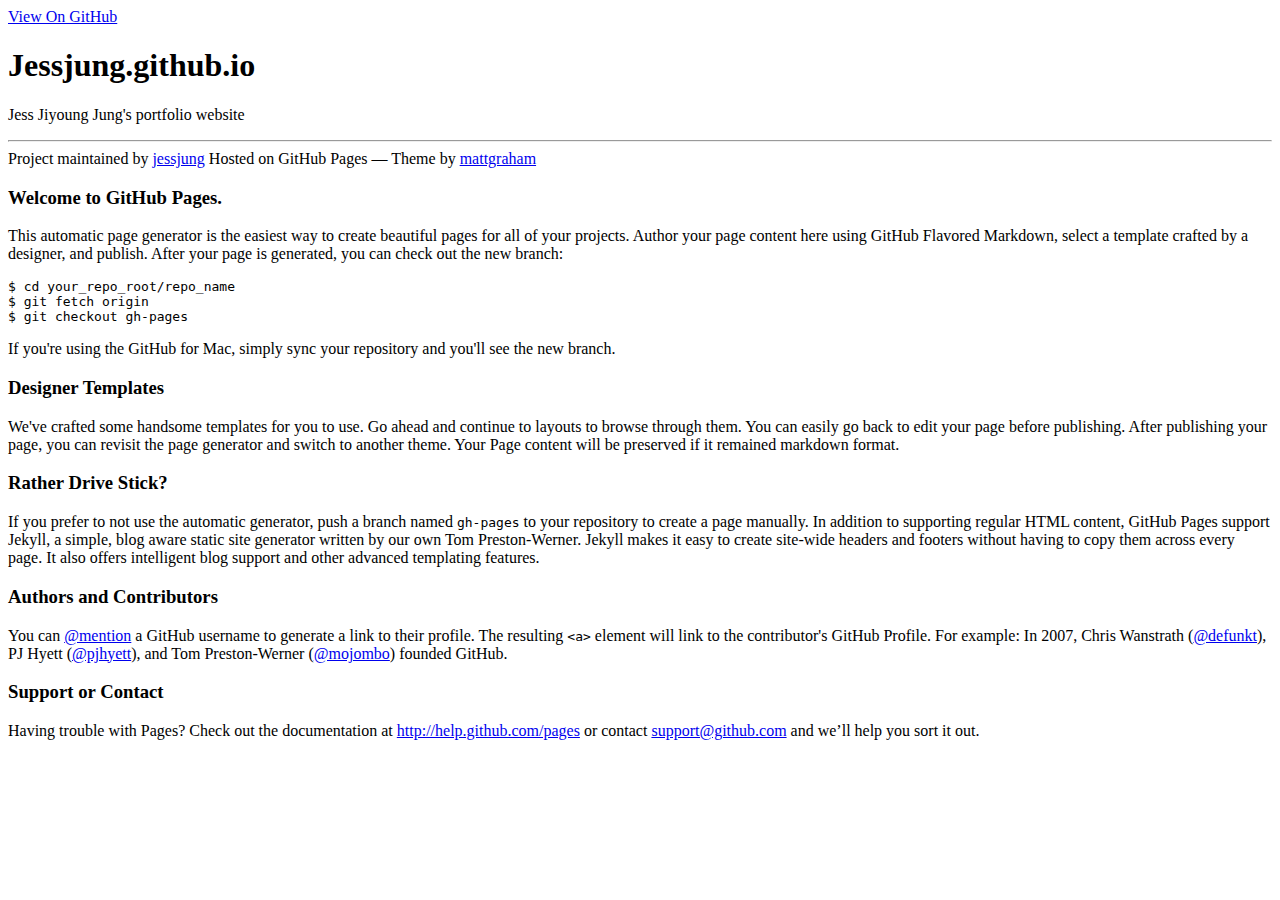
<file: githubpage/index.html>
<!doctype html>
<html>
  <head>
    <meta charset="utf-8">
    <meta http-equiv="X-UA-Compatible" content="chrome=1">
    <title>Jessjung.github.io by jessjung</title>
    <!-- <link rel="stylesheet" href="stylesheets/styles.css">
    <link rel="stylesheet" href="stylesheets/pygment_trac.css"> -->
    <script src="https://ajax.googleapis.com/ajax/libs/jquery/1.7.1/jquery.min.js"></script>
    <script src="javascripts/respond.js"></script>
    <!--[if lt IE 9]>
      <script src="//html5shiv.googlecode.com/svn/trunk/html5.js"></script>
    <![endif]-->
    <!--[if lt IE 8]>
    <link rel="stylesheet" href="stylesheets/ie.css">
    <![endif]-->
    <meta name="viewport" content="width=device-width, initial-scale=1, user-scalable=no">

  </head>
  <body>
      <div id="header">
        <nav>
          <li class="fork"><a href="https://github.com/jessjung">View On GitHub</a></li>
        </nav>
      </div><!-- end header -->

    <div class="wrapper">

      <section>
        <div id="title">
          <h1>Jessjung.github.io</h1>
          <p>Jess Jiyoung Jung&#39;s portfolio website</p>
          <hr>
          <span class="credits left">Project maintained by <a href="https://github.com/jessjung">jessjung</a></span>
          <span class="credits right">Hosted on GitHub Pages &mdash; Theme by <a href="https://twitter.com/michigangraham">mattgraham</a></span>
        </div>

        <h3>
<a name="welcome-to-github-pages" class="anchor" href="#welcome-to-github-pages"><span class="octicon octicon-link"></span></a>Welcome to GitHub Pages.</h3>

<p>This automatic page generator is the easiest way to create beautiful pages for all of your projects. Author your page content here using GitHub Flavored Markdown, select a template crafted by a designer, and publish. After your page is generated, you can check out the new branch:</p>

<pre><code>$ cd your_repo_root/repo_name
$ git fetch origin
$ git checkout gh-pages
</code></pre>

<p>If you're using the GitHub for Mac, simply sync your repository and you'll see the new branch.</p>

<h3>
<a name="designer-templates" class="anchor" href="#designer-templates"><span class="octicon octicon-link"></span></a>Designer Templates</h3>

<p>We've crafted some handsome templates for you to use. Go ahead and continue to layouts to browse through them. You can easily go back to edit your page before publishing. After publishing your page, you can revisit the page generator and switch to another theme. Your Page content will be preserved if it remained markdown format.</p>

<h3>
<a name="rather-drive-stick" class="anchor" href="#rather-drive-stick"><span class="octicon octicon-link"></span></a>Rather Drive Stick?</h3>

<p>If you prefer to not use the automatic generator, push a branch named <code>gh-pages</code> to your repository to create a page manually. In addition to supporting regular HTML content, GitHub Pages support Jekyll, a simple, blog aware static site generator written by our own Tom Preston-Werner. Jekyll makes it easy to create site-wide headers and footers without having to copy them across every page. It also offers intelligent blog support and other advanced templating features.</p>

<h3>
<a name="authors-and-contributors" class="anchor" href="#authors-and-contributors"><span class="octicon octicon-link"></span></a>Authors and Contributors</h3>

<p>You can <a href="https://github.com/blog/821" class="user-mention">@mention</a> a GitHub username to generate a link to their profile. The resulting <code>&lt;a&gt;</code> element will link to the contributor's GitHub Profile. For example: In 2007, Chris Wanstrath (<a href="https://github.com/defunkt" class="user-mention">@defunkt</a>), PJ Hyett (<a href="https://github.com/pjhyett" class="user-mention">@pjhyett</a>), and Tom Preston-Werner (<a href="https://github.com/mojombo" class="user-mention">@mojombo</a>) founded GitHub.</p>

<h3>
<a name="support-or-contact" class="anchor" href="#support-or-contact"><span class="octicon octicon-link"></span></a>Support or Contact</h3>

<p>Having trouble with Pages? Check out the documentation at <a href="http://help.github.com/pages">http://help.github.com/pages</a> or contact <a href="mailto:support@github.com">support@github.com</a> and we’ll help you sort it out.</p>
      </section>

    </div>
    <!--[if !IE]><script>fixScale(document);</script><![endif]-->

  </body>
</html>
</file>
<file: githubpage/stylesheets/styles.css>
@font-face {
  font-family: 'OpenSansLight';
  src: url("../fonts/OpenSans-Light-webfont.eot");
  src: url("../fonts/OpenSans-Light-webfont.eot?#iefix") format("embedded-opentype"), url("../fonts/OpenSans-Light-webfont.woff") format("woff"), url("../fonts/OpenSans-Light-webfont.ttf") format("truetype"), url("../fonts/OpenSans-Light-webfont.svg#OpenSansLight") format("svg");
  font-weight: normal;
  font-style: normal;
}

@font-face {
  font-family: 'OpenSansLightItalic';
  src: url("../fonts/OpenSans-LightItalic-webfont.eot");
  src: url("../fonts/OpenSans-LightItalic-webfont.eot?#iefix") format("embedded-opentype"), url("../fonts/OpenSans-LightItalic-webfont.woff") format("woff"), url("../fonts/OpenSans-LightItalic-webfont.ttf") format("truetype"), url("../fonts/OpenSans-LightItalic-webfont.svg#OpenSansLightItalic") format("svg");
  font-weight: normal;
  font-style: normal;
}

@font-face {
  font-family: 'OpenSansRegular';
  src: url("../fonts/OpenSans-Regular-webfont.eot");
  src: url("../fonts/OpenSans-Regular-webfont.eot?#iefix") format("embedded-opentype"), url("../fonts/OpenSans-Regular-webfont.woff") format("woff"), url("../fonts/OpenSans-Regular-webfont.ttf") format("truetype"), url("../fonts/OpenSans-Regular-webfont.svg#OpenSansRegular") format("svg");
  font-weight: normal;
  font-style: normal;
  -webkit-font-smoothing: antialiased;
}

@font-face {
  font-family: 'OpenSansItalic';
  src: url("../fonts/OpenSans-Italic-webfont.eot");
  src: url("../fonts/OpenSans-Italic-webfont.eot?#iefix") format("embedded-opentype"), url("../fonts/OpenSans-Italic-webfont.woff") format("woff"), url("../fonts/OpenSans-Italic-webfont.ttf") format("truetype"), url("../fonts/OpenSans-Italic-webfont.svg#OpenSansItalic") format("svg");
  font-weight: normal;
  font-style: normal;
  -webkit-font-smoothing: antialiased;
}

@font-face {
  font-family: 'OpenSansSemibold';
  src: url("../fonts/OpenSans-Semibold-webfont.eot");
  src: url("../fonts/OpenSans-Semibold-webfont.eot?#iefix") format("embedded-opentype"), url("../fonts/OpenSans-Semibold-webfont.woff") format("woff"), url("../fonts/OpenSans-Semibold-webfont.ttf") format("truetype"), url("../fonts/OpenSans-Semibold-webfont.svg#OpenSansSemibold") format("svg");
  font-weight: normal;
  font-style: normal;
  -webkit-font-smoothing: antialiased;
}

@font-face {
  font-family: 'OpenSansSemiboldItalic';
  src: url("../fonts/OpenSans-SemiboldItalic-webfont.eot");
  src: url("../fonts/OpenSans-SemiboldItalic-webfont.eot?#iefix") format("embedded-opentype"), url("../fonts/OpenSans-SemiboldItalic-webfont.woff") format("woff"), url("../fonts/OpenSans-SemiboldItalic-webfont.ttf") format("truetype"), url("../fonts/OpenSans-SemiboldItalic-webfont.svg#OpenSansSemiboldItalic") format("svg");
  font-weight: normal;
  font-style: normal;
  -webkit-font-smoothing: antialiased;
}

@font-face {
  font-family: 'OpenSansBold';
  src: url("../fonts/OpenSans-Bold-webfont.eot");
  src: url("../fonts/OpenSans-Bold-webfont.eot?#iefix") format("embedded-opentype"), url("../fonts/OpenSans-Bold-webfont.woff") format("woff"), url("../fonts/OpenSans-Bold-webfont.ttf") format("truetype"), url("../fonts/OpenSans-Bold-webfont.svg#OpenSansBold") format("svg");
  font-weight: normal;
  font-style: normal;
  -webkit-font-smoothing: antialiased;
}

@font-face {
  font-family: 'OpenSansBoldItalic';
  src: url("../fonts/OpenSans-BoldItalic-webfont.eot");
  src: url("../fonts/OpenSans-BoldItalic-webfont.eot?#iefix") format("embedded-opentype"), url("../fonts/OpenSans-BoldItalic-webfont.woff") format("woff"), url("../fonts/OpenSans-BoldItalic-webfont.ttf") format("truetype"), url("../fonts/OpenSans-BoldItalic-webfont.svg#OpenSansBoldItalic") format("svg");
  font-weight: normal;
  font-style: normal;
  -webkit-font-smoothing: antialiased;
}

/* normalize.css 2012-02-07T12:37 UTC - http://github.com/necolas/normalize.css */
/* =============================================================================
   HTML5 display definitions
   ========================================================================== */
/*
 * Corrects block display not defined in IE6/7/8/9 & FF3
 */
article,
aside,
details,
figcaption,
figure,
footer,
header,
hgroup,
nav,
section,
summary {
  display: block;
}

/*
 * Corrects inline-block display not defined in IE6/7/8/9 & FF3
 */
audio,
canvas,
video {
  display: inline-block;
  *display: inline;
  *zoom: 1;
}

/*
 * Prevents modern browsers from displaying 'audio' without controls
 */
audio:not([controls]) {
  display: none;
}

/*
 * Addresses styling for 'hidden' attribute not present in IE7/8/9, FF3, S4
 * Known issue: no IE6 support
 */
[hidden] {
  display: none;
}

/* =============================================================================
   Base
   ========================================================================== */
/*
 * 1. Corrects text resizing oddly in IE6/7 when body font-size is set using em units
 *    http://clagnut.com/blog/348/#c790
 * 2. Prevents iOS text size adjust after orientation change, without disabling user zoom
 *    www.456bereastreet.com/archive/201012/controlling_text_size_in_safari_for_ios_without_disabling_user_zoom/
 */
html {
  font-size: 100%;
  /* 1 */
  -webkit-text-size-adjust: 100%;
  /* 2 */
  -ms-text-size-adjust: 100%;
  /* 2 */
}

/*
 * Addresses font-family inconsistency between 'textarea' and other form elements.
 */
html,
button,
input,
select,
textarea {
  font-family: sans-serif;
}

/*
 * Addresses margins handled incorrectly in IE6/7
 */
body {
  margin: 0;
}

/* =============================================================================
   Links
   ========================================================================== */
/*
 * Addresses outline displayed oddly in Chrome
 */
a:focus {
  outline: thin dotted;
}

/*
 * Improves readability when focused and also mouse hovered in all browsers
 * people.opera.com/patrickl/experiments/keyboard/test
 */
a:hover,
a:active {
  outline: 0;
}

/* =============================================================================
   Typography
   ========================================================================== */
/*
 * Addresses font sizes and margins set differently in IE6/7
 * Addresses font sizes within 'section' and 'article' in FF4+, Chrome, S5
 */
h1 {
  font-size: 2em;
  margin: 0.67em 0;
}

h2 {
  font-size: 1.5em;
  margin: 0.83em 0;
}

h3 {
  font-size: 1.17em;
  margin: 1em 0;
}

h4 {
  font-size: 1em;
  margin: 1.33em 0;
}

h5 {
  font-size: 0.83em;
  margin: 1.67em 0;
}

h6 {
  font-size: 0.75em;
  margin: 2.33em 0;
}

/*
 * Addresses styling not present in IE7/8/9, S5, Chrome
 */
abbr[title] {
  border-bottom: 1px dotted;
}

/*
 * Addresses style set to 'bolder' in FF3+, S4/5, Chrome
*/
b,
strong {
  font-weight: bold;
}

blockquote {
  margin: 1em 40px;
}

/*
 * Addresses styling not present in S5, Chrome
 */
dfn {
  font-style: italic;
}

/*
 * Addresses styling not present in IE6/7/8/9
 */
mark {
  background: #ff0;
  color: #000;
}

/*
 * Addresses margins set differently in IE6/7
 */
p,
pre {
  margin: 1em 0;
}

/*
 * Corrects font family set oddly in IE6, S4/5, Chrome
 * en.wikipedia.org/wiki/User:Davidgothberg/Test59
 */
pre,
code,
kbd,
samp {
  font-family: monospace, serif;
  _font-family: 'courier new', monospace;
  font-size: 1em;
}

/*
 * 1. Addresses CSS quotes not supported in IE6/7
 * 2. Addresses quote property not supported in S4
 */
/* 1 */
q {
  quotes: none;
}

/* 2 */
q:before,
q:after {
  content: '';
  content: none;
}

small {
  font-size: 75%;
}

/*
 * Prevents sub and sup affecting line-height in all browsers
 * gist.github.com/413930
 */
sub,
sup {
  font-size: 75%;
  line-height: 0;
  position: relative;
  vertical-align: baseline;
}

sup {
  top: -0.5em;
}

sub {
  bottom: -0.25em;
}

/* =============================================================================
   Lists
   ========================================================================== */
/*
 * Addresses margins set differently in IE6/7
 */
dl,
menu,
ol,
ul {
  margin: 1em 0;
}

dd {
  margin: 0 0 0 40px;
}

/*
 * Addresses paddings set differently in IE6/7
 */
menu,
ol,
ul {
  padding: 0 0 0 40px;
}

/*
 * Corrects list images handled incorrectly in IE7
 */
nav ul,
nav ol {
  list-style: none;
  list-style-image: none;
}

/* =============================================================================
   Embedded content
   ========================================================================== */
/*
 * 1. Removes border when inside 'a' element in IE6/7/8/9, FF3
 * 2. Improves image quality when scaled in IE7
 *    code.flickr.com/blog/2008/11/12/on-ui-quality-the-little-things-client-side-image-resizing/
 */
img {
  border: 0;
  /* 1 */
  -ms-interpolation-mode: bicubic;
  /* 2 */
}

/*
 * Corrects overflow displayed oddly in IE9
 */
svg:not(:root) {
  overflow: hidden;
}

/* =============================================================================
   Figures
   ========================================================================== */
/*
 * Addresses margin not present in IE6/7/8/9, S5, O11
 */
figure {
  margin: 0;
}

/* =============================================================================
   Forms
   ========================================================================== */
/*
 * Corrects margin displayed oddly in IE6/7
 */
form {
  margin: 0;
}

/*
 * Define consistent border, margin, and padding
 */
fieldset {
  border: 1px solid #c0c0c0;
  margin: 0 2px;
  padding: 0.35em 0.625em 0.75em;
}

/*
 * 1. Corrects color not being inherited in IE6/7/8/9
 * 2. Corrects text not wrapping in FF3 
 * 3. Corrects alignment displayed oddly in IE6/7
 */
legend {
  border: 0;
  /* 1 */
  padding: 0;
  white-space: normal;
  /* 2 */
  *margin-left: -7px;
  /* 3 */
}

/*
 * 1. Corrects font size not being inherited in all browsers
 * 2. Addresses margins set differently in IE6/7, FF3+, S5, Chrome
 * 3. Improves appearance and consistency in all browsers
 */
button,
input,
select,
textarea {
  font-size: 100%;
  /* 1 */
  margin: 0;
  /* 2 */
  vertical-align: baseline;
  /* 3 */
  *vertical-align: middle;
  /* 3 */
}

/*
 * Addresses FF3/4 setting line-height on 'input' using !important in the UA stylesheet
 */
button,
input {
  line-height: normal;
  /* 1 */
}

/*
 * 1. Improves usability and consistency of cursor style between image-type 'input' and others
 * 2. Corrects inability to style clickable 'input' types in iOS
 * 3. Removes inner spacing in IE7 without affecting normal text inputs
 *    Known issue: inner spacing remains in IE6
 */
button,
input[type="button"],
input[type="reset"],
input[type="submit"] {
  cursor: pointer;
  /* 1 */
  -webkit-appearance: button;
  /* 2 */
  *overflow: visible;
  /* 3 */
}

/*
 * Re-set default cursor for disabled elements
 */
button[disabled],
input[disabled] {
  cursor: default;
}

/*
 * 1. Addresses box sizing set to content-box in IE8/9
 * 2. Removes excess padding in IE8/9
 * 3. Removes excess padding in IE7
      Known issue: excess padding remains in IE6
 */
input[type="checkbox"],
input[type="radio"] {
  box-sizing: border-box;
  /* 1 */
  padding: 0;
  /* 2 */
  *height: 13px;
  /* 3 */
  *width: 13px;
  /* 3 */
}

/*
 * 1. Addresses appearance set to searchfield in S5, Chrome
 * 2. Addresses box-sizing set to border-box in S5, Chrome (include -moz to future-proof)
 */
input[type="search"] {
  -webkit-appearance: textfield;
  /* 1 */
  -moz-box-sizing: content-box;
  -webkit-box-sizing: content-box;
  /* 2 */
  box-sizing: content-box;
}

/*
 * Removes inner padding and search cancel button in S5, Chrome on OS X
 */
input[type="search"]::-webkit-search-decoration,
input[type="search"]::-webkit-search-cancel-button {
  -webkit-appearance: none;
}

/*
 * Removes inner padding and border in FF3+
 * www.sitepen.com/blog/2008/05/14/the-devils-in-the-details-fixing-dojos-toolbar-buttons/
 */
button::-moz-focus-inner,
input::-moz-focus-inner {
  border: 0;
  padding: 0;
}

/*
 * 1. Removes default vertical scrollbar in IE6/7/8/9
 * 2. Improves readability and alignment in all browsers
 */
textarea {
  overflow: auto;
  /* 1 */
  vertical-align: top;
  /* 2 */
}

/* =============================================================================
   Tables
   ========================================================================== */
/*
 * Remove most spacing between table cells
 */
table {
  border-collapse: collapse;
  border-spacing: 0;
}

body {
  padding: 0px 0 20px 0px;
  margin: 0px;
  font: 14px/1.5 "OpenSansRegular", "Helvetica Neue", Helvetica, Arial, sans-serif;
  color: #f0e7d5;
  font-weight: normal;
  background: #252525;
  background-attachment: fixed !important;
  background: -webkit-gradient(linear, 50% 0%, 50% 100%, color-stop(0%, #2a2a29), color-stop(100%, #1c1c1c));
  background: -webkit-linear-gradient(#2a2a29, #1c1c1c);
  background: -moz-linear-gradient(#2a2a29, #1c1c1c);
  background: -o-linear-gradient(#2a2a29, #1c1c1c);
  background: -ms-linear-gradient(#2a2a29, #1c1c1c);
  background: linear-gradient(#2a2a29, #1c1c1c);
}

h1, h2, h3, h4, h5, h6 {
  color: #e8e8e8;
  margin: 0 0 10px;
  font-family: 'OpenSansRegular', "Helvetica Neue", Helvetica, Arial, sans-serif;
  font-weight: normal;
}

p, ul, ol, table, pre, dl {
  margin: 0 0 20px;
}

h1, h2, h3 {
  line-height: 1.1;
}

h1 {
  font-size: 28px;
}

h2 {
  font-size: 24px;
}

h4, h5, h6 {
  color: #e8e8e8;
}

h3 {
  font-size: 18px;
  line-height: 24px;
  font-family: 'OpenSansRegular', "Helvetica Neue", Helvetica, Arial, sans-serif !important;
  font-weight: normal;
  color: #b6b6b6;
}

a {
  color: #ffcc00;
  font-weight: 400;
  text-decoration: none;
}
a:hover {
  color: #ffeb9b;
}

a small {
  font-size: 11px;
  color: #666;
  margin-top: -0.6em;
  display: block;
}

ul {
  list-style-image: url("../images/bullet.png");
}

strong {
  font-family: 'OpenSansBold', "Helvetica Neue", Helvetica, Arial, sans-serif !important;
  font-weight: normal;
}

.wrapper {
  max-width: 650px;
  margin: 0 auto;
  position: relative;
  padding: 0 20px;
}

section img {
  max-width: 100%;
}

blockquote {
  border-left: 3px solid #ffcc00;
  margin: 0;
  padding: 0 0 0 20px;
  font-style: italic;
}

code {
  font-family: "Lucida Sans", Monaco, Bitstream Vera Sans Mono, Lucida Console, Terminal;
  color: #efefef;
  font-size: 13px;
  margin: 0 4px;
  padding: 4px 6px;
  -moz-border-radius: 2px;
  -webkit-border-radius: 2px;
  -o-border-radius: 2px;
  -ms-border-radius: 2px;
  -khtml-border-radius: 2px;
  border-radius: 2px;
}

pre {
  padding: 8px 15px;
  background: #191919;
  -moz-border-radius: 2px;
  -webkit-border-radius: 2px;
  -o-border-radius: 2px;
  -ms-border-radius: 2px;
  -khtml-border-radius: 2px;
  border-radius: 2px;
  border: 1px solid #121212;
  -moz-box-shadow: inset 0 1px 3px rgba(0, 0, 0, 0.3);
  -webkit-box-shadow: inset 0 1px 3px rgba(0, 0, 0, 0.3);
  -o-box-shadow: inset 0 1px 3px rgba(0, 0, 0, 0.3);
  box-shadow: inset 0 1px 3px rgba(0, 0, 0, 0.3);
  overflow: auto;
  overflow-y: hidden;
}
pre code {
  color: #efefef;
  text-shadow: 0px 1px 0px #000;
  margin: 0;
  padding: 0;
}

table {
  width: 100%;
  border-collapse: collapse;
}

th {
  text-align: left;
  padding: 5px 10px;
  border-bottom: 1px solid #434343;
  color: #b6b6b6;
  font-family: 'OpenSansSemibold', "Helvetica Neue", Helvetica, Arial, sans-serif !important;
  font-weight: normal;
}

td {
  text-align: left;
  padding: 5px 10px;
  border-bottom: 1px solid #434343;
}

hr {
  border: 0;
  outline: none;
  height: 3px;
  background: transparent url("../images/hr.gif") center center repeat-x;
  margin: 0 0 20px;
}

dt {
  color: #F0E7D5;
  font-family: 'OpenSansSemibold', "Helvetica Neue", Helvetica, Arial, sans-serif !important;
  font-weight: normal;
}

#header {
  z-index: 100;
  left: 0;
  top: 0px;
  height: 60px;
  width: 100%;
  position: fixed;
  background: url(../images/nav-bg.gif) #353535;
  border-bottom: 4px solid #434343;
  -moz-box-shadow: 0px 1px 3px rgba(0, 0, 0, 0.25);
  -webkit-box-shadow: 0px 1px 3px rgba(0, 0, 0, 0.25);
  -o-box-shadow: 0px 1px 3px rgba(0, 0, 0, 0.25);
  box-shadow: 0px 1px 3px rgba(0, 0, 0, 0.25);
}
#header nav {
  max-width: 650px;
  margin: 0 auto;
  padding: 0 10px;
  background: blue;
  margin: 6px auto;
}
#header nav li {
  font-family: 'OpenSansLight', "Helvetica Neue", Helvetica, Arial, sans-serif;
  font-weight: normal;
  list-style: none;
  display: inline;
  color: white;
  line-height: 50px;
  text-shadow: 0px 1px 0px rgba(0, 0, 0, 0.2);
  font-size: 14px;
}
#header nav li a {
  color: white;
  border: 1px solid #5d910b;
  background: -webkit-gradient(linear, 50% 0%, 50% 100%, color-stop(0%, #93bd20), color-stop(100%, #659e10));
  background: -webkit-linear-gradient(#93bd20, #659e10);
  background: -moz-linear-gradient(#93bd20, #659e10);
  background: -o-linear-gradient(#93bd20, #659e10);
  background: -ms-linear-gradient(#93bd20, #659e10);
  background: linear-gradient(#93bd20, #659e10);
  -moz-border-radius: 2px;
  -webkit-border-radius: 2px;
  -o-border-radius: 2px;
  -ms-border-radius: 2px;
  -khtml-border-radius: 2px;
  border-radius: 2px;
  -moz-box-shadow: inset 0px 1px 0px rgba(255, 255, 255, 0.3), 0px 3px 7px rgba(0, 0, 0, 0.7);
  -webkit-box-shadow: inset 0px 1px 0px rgba(255, 255, 255, 0.3), 0px 3px 7px rgba(0, 0, 0, 0.7);
  -o-box-shadow: inset 0px 1px 0px rgba(255, 255, 255, 0.3), 0px 3px 7px rgba(0, 0, 0, 0.7);
  box-shadow: inset 0px 1px 0px rgba(255, 255, 255, 0.3), 0px 3px 7px rgba(0, 0, 0, 0.7);
  background-color: #93bd20;
  padding: 10px 12px;
  margin-top: 6px;
  line-height: 14px;
  font-size: 14px;
  display: inline-block;
  text-align: center;
}
#header nav li a:hover {
  background: -webkit-gradient(linear, 50% 0%, 50% 100%, color-stop(0%, #749619), color-stop(100%, #527f0e));
  background: -webkit-linear-gradient(#749619, #527f0e);
  background: -moz-linear-gradient(#749619, #527f0e);
  background: -o-linear-gradient(#749619, #527f0e);
  background: -ms-linear-gradient(#749619, #527f0e);
  background: linear-gradient(#749619, #527f0e);
  background-color: #659e10;
  border: 1px solid #527f0e;
  -moz-box-shadow: inset 0px 1px 1px rgba(0, 0, 0, 0.2), 0px 1px 0px rgba(0, 0, 0, 0);
  -webkit-box-shadow: inset 0px 1px 1px rgba(0, 0, 0, 0.2), 0px 1px 0px rgba(0, 0, 0, 0);
  -o-box-shadow: inset 0px 1px 1px rgba(0, 0, 0, 0.2), 0px 1px 0px rgba(0, 0, 0, 0);
  box-shadow: inset 0px 1px 1px rgba(0, 0, 0, 0.2), 0px 1px 0px rgba(0, 0, 0, 0);
}
#header nav li.fork {
  float: left;
  margin-left: 0px;
}
#header nav li.downloads {
  float: right;
  margin-left: 6px;
}
#header nav li.title {
  float: right;
  margin-right: 10px;
  font-size: 11px;
}

section {
  max-width: 650px;
  padding: 30px 0px 50px 0px;
  margin: 20px 0;
  margin-top: 70px;
}
section #title {
  border: 0;
  outline: none;
  margin: 0 0 50px 0;
  padding: 0 0 5px 0;
}
section #title h1 {
  font-family: 'OpenSansLight', "Helvetica Neue", Helvetica, Arial, sans-serif;
  font-weight: normal;
  font-size: 40px;
  text-align: center;
  line-height: 36px;
}
section #title p {
  color: #d7cfbe;
  font-family: 'OpenSansLight', "Helvetica Neue", Helvetica, Arial, sans-serif;
  font-weight: normal;
  font-size: 18px;
  text-align: center;
}
section #title .credits {
  font-size: 11px;
  font-family: 'OpenSansRegular', "Helvetica Neue", Helvetica, Arial, sans-serif;
  font-weight: normal;
  color: #696969;
  margin-top: -10px;
}
section #title .credits.left {
  float: left;
}
section #title .credits.right {
  float: right;
}

@media print, screen and (max-width: 720px) {
  #title .credits {
    display: block;
    width: 100%;
    line-height: 30px;
    text-align: center;
  }
  #title .credits .left {
    float: none;
    display: block;
  }
  #title .credits .right {
    float: none;
    display: block;
  }
}
@media print, screen and (max-width: 480px) {
  #header {
    margin-top: -20px;
  }

  section {
    margin-top: 40px;
  }

  nav {
    display: none;
  }
}
</file>
<file: githubpage/stylesheets/pygment_trac.css>
.highlight .hll { background-color: #404040 }
.highlight  { color: #d0d0d0 }
.highlight .c { color: #999999; font-style: italic } /* Comment */
.highlight .err { color: #a61717; background-color: #e3d2d2 } /* Error */
.highlight .g { color: #d0d0d0 } /* Generic */
.highlight .k { color: #6ab825; font-weight: normal } /* Keyword */
.highlight .l { color: #d0d0d0 } /* Literal */
.highlight .n { color: #d0d0d0 } /* Name */
.highlight .o { color: #d0d0d0 } /* Operator */
.highlight .x { color: #d0d0d0 } /* Other */
.highlight .p { color: #d0d0d0 } /* Punctuation */
.highlight .cm { color: #999999; font-style: italic } /* Comment.Multiline */
.highlight .cp { color: #cd2828; font-weight: normal } /* Comment.Preproc */
.highlight .c1 { color: #999999; font-style: italic } /* Comment.Single */
.highlight .cs { color: #e50808; font-weight: normal; background-color: #520000 } /* Comment.Special */
.highlight .gd { color: #d22323 } /* Generic.Deleted */
.highlight .ge { color: #d0d0d0; font-style: italic } /* Generic.Emph */
.highlight .gr { color: #d22323 } /* Generic.Error */
.highlight .gh { color: #ffffff; font-weight: normal } /* Generic.Heading */
.highlight .gi { color: #589819 } /* Generic.Inserted */
.highlight .go { color: #cccccc } /* Generic.Output */
.highlight .gp { color: #aaaaaa } /* Generic.Prompt */
.highlight .gs { color: #d0d0d0; font-weight: normal } /* Generic.Strong */
.highlight .gu { color: #ffffff; text-decoration: underline } /* Generic.Subheading */
.highlight .gt { color: #d22323 } /* Generic.Traceback */
.highlight .kc { color: #6ab825; font-weight: normal } /* Keyword.Constant */
.highlight .kd { color: #6ab825; font-weight: normal } /* Keyword.Declaration */
.highlight .kn { color: #6ab825; font-weight: normal } /* Keyword.Namespace */
.highlight .kp { color: #6ab825 } /* Keyword.Pseudo */
.highlight .kr { color: #6ab825; font-weight: normal } /* Keyword.Reserved */
.highlight .kt { color: #6ab825; font-weight: normal } /* Keyword.Type */
.highlight .ld { color: #d0d0d0 } /* Literal.Date */
.highlight .m { color: #3677a9 } /* Literal.Number */
.highlight .s { color: #9dd5f1 } /* Literal.String */
.highlight .na { color: #bbbbbb } /* Name.Attribute */
.highlight .nb { color: #24909d } /* Name.Builtin */
.highlight .nc { color: #447fcf; text-decoration: underline } /* Name.Class */
.highlight .no { color: #40ffff } /* Name.Constant */
.highlight .nd { color: #ffa500 } /* Name.Decorator */
.highlight .ni { color: #d0d0d0 } /* Name.Entity */
.highlight .ne { color: #bbbbbb } /* Name.Exception */
.highlight .nf { color: #447fcf } /* Name.Function */
.highlight .nl { color: #d0d0d0 } /* Name.Label */
.highlight .nn { color: #447fcf; text-decoration: underline } /* Name.Namespace */
.highlight .nx { color: #d0d0d0 } /* Name.Other */
.highlight .py { color: #d0d0d0 } /* Name.Property */
.highlight .nt { color: #6ab825;} /* Name.Tag */
.highlight .nv { color: #40ffff } /* Name.Variable */
.highlight .ow { color: #6ab825; font-weight: normal } /* Operator.Word */
.highlight .w { color: #666666 } /* Text.Whitespace */
.highlight .mf { color: #3677a9 } /* Literal.Number.Float */
.highlight .mh { color: #3677a9 } /* Literal.Number.Hex */
.highlight .mi { color: #3677a9 } /* Literal.Number.Integer */
.highlight .mo { color: #3677a9 } /* Literal.Number.Oct */
.highlight .sb { color: #9dd5f1 } /* Literal.String.Backtick */
.highlight .sc { color: #9dd5f1 } /* Literal.String.Char */
.highlight .sd { color: #9dd5f1 } /* Literal.String.Doc */
.highlight .s2 { color: #9dd5f1 } /* Literal.String.Double */
.highlight .se { color: #9dd5f1 } /* Literal.String.Escape */
.highlight .sh { color: #9dd5f1 } /* Literal.String.Heredoc */
.highlight .si { color: #9dd5f1 } /* Literal.String.Interpol */
.highlight .sx { color: #ffa500 } /* Literal.String.Other */
.highlight .sr { color: #9dd5f1 } /* Literal.String.Regex */
.highlight .s1 { color: #9dd5f1 } /* Literal.String.Single */
.highlight .ss { color: #9dd5f1 } /* Literal.String.Symbol */
.highlight .bp { color: #24909d } /* Name.Builtin.Pseudo */
.highlight .vc { color: #40ffff } /* Name.Variable.Class */
.highlight .vg { color: #40ffff } /* Name.Variable.Global */
.highlight .vi { color: #40ffff } /* Name.Variable.Instance */
.highlight .il { color: #3677a9 } /* Literal.Number.Integer.Long */
</file>
<file: githubpage/stylesheets/ie.css>
nav {
  display: none;
}
</file>
